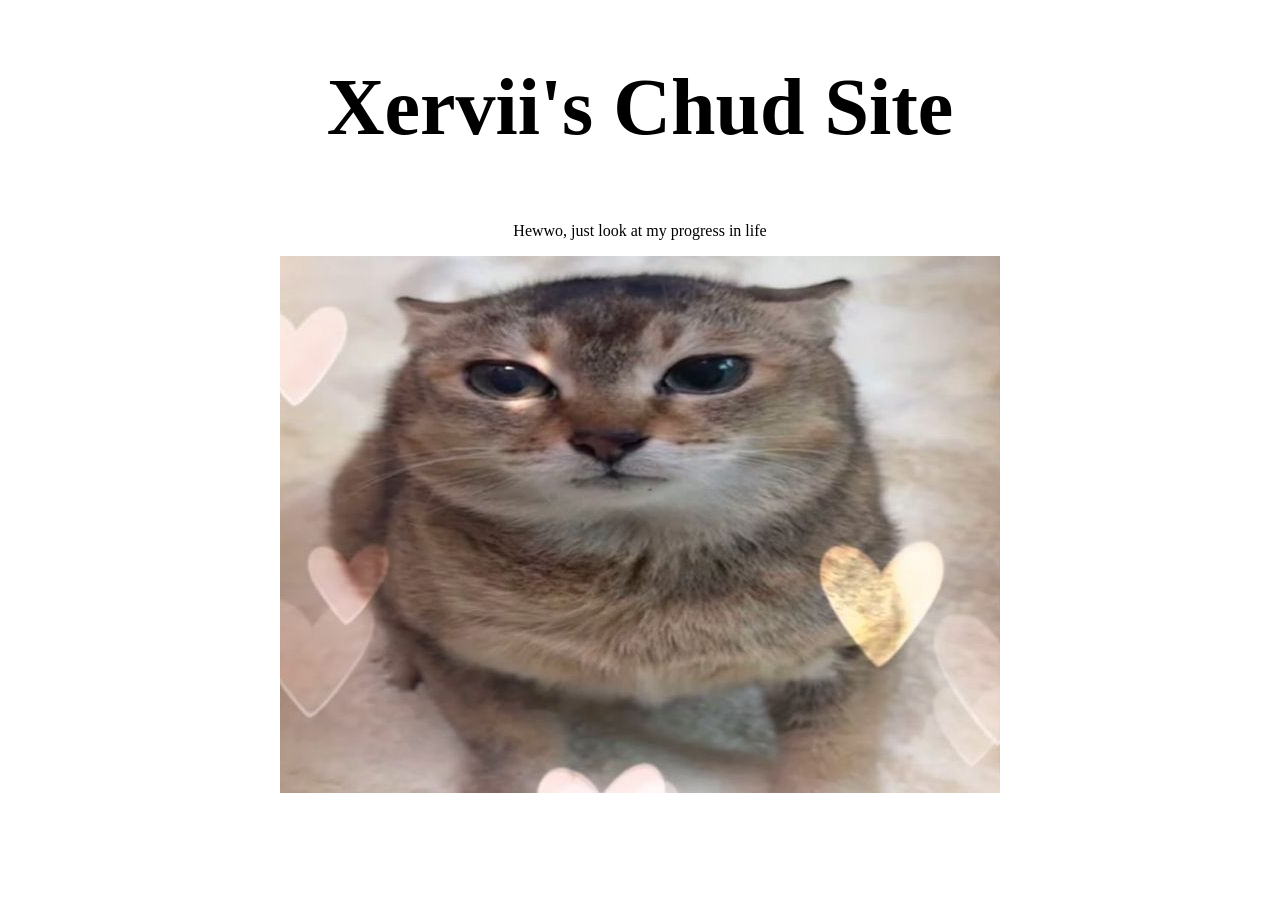
<file: index.html>
<!DOCTYPE html>
<html lang="en">
<head>
  <meta charset="UTF-8">
  <meta name="viewport" content="width=device-width, initial-scale=1.0">
  <link rel="stylesheet" href="css/style.css">
  <title>home - xv</title>
</head>
<body>
  <header class="hero-container">
    <h1 class="main-text">Xervii's Chud Site</h1>
    <p>Hewwo, just look at my progress in life</p>
    <img src="contents/mei-mei.jpg" alt="meimei cat">
  </header>
</body>
</html>
</file>
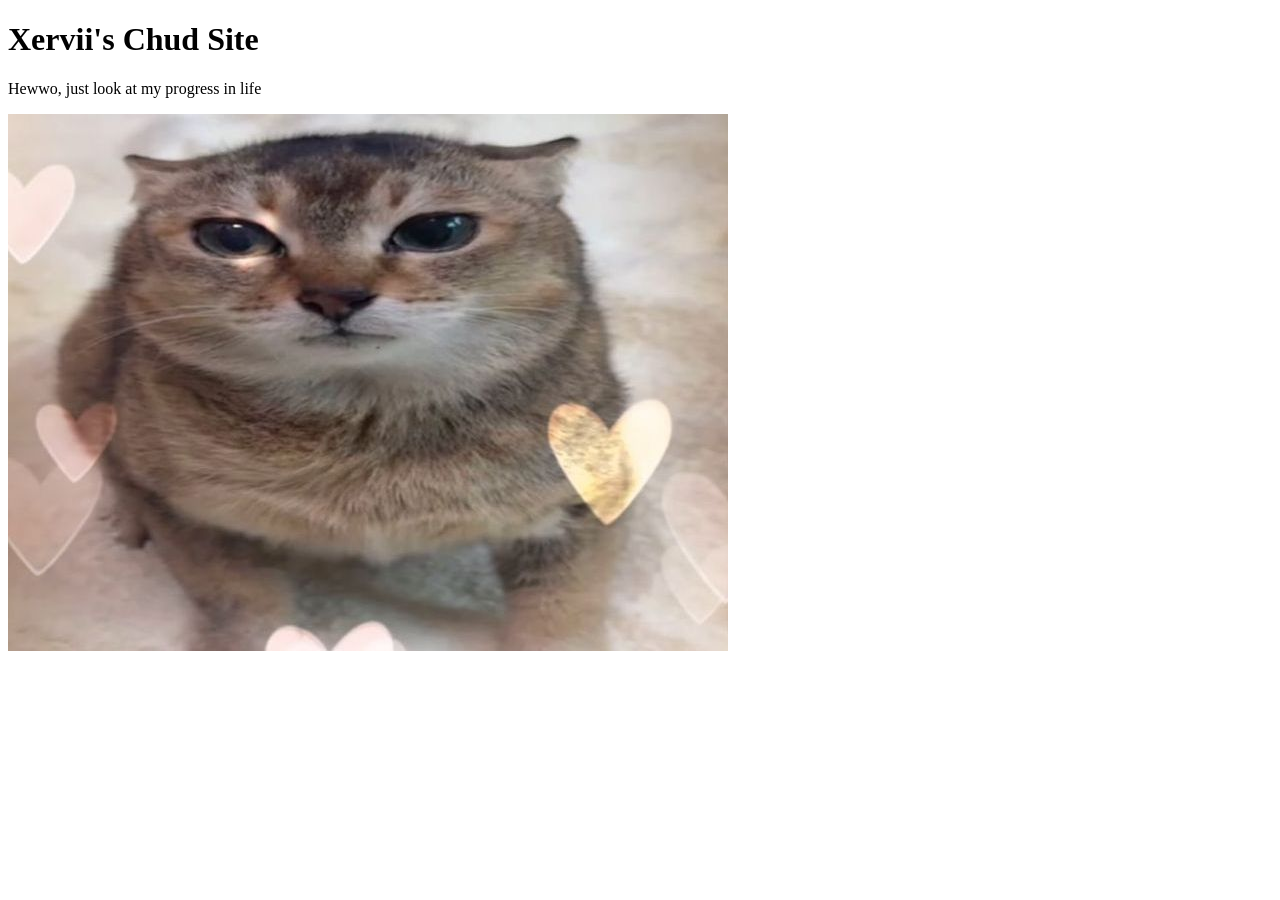
<file: html/index.html>
<!DOCTYPE html>
<html lang="en">
<head>
  <meta charset="UTF-8">
  <meta name="viewport" content="width=device-width, initial-scale=1.0">
  <link rel="stylesheet" href="../css/style.css">
  <title>home - xv</title>
</head>
<body>
  <h1 class="phat-text">Xervii's Chud Site</h1>
  <p>Hewwo, just look at my progress in life</p>
  <img src="../contents/mei-mei.jpg" alt="meimei cat">
</body>
</html>
</file>
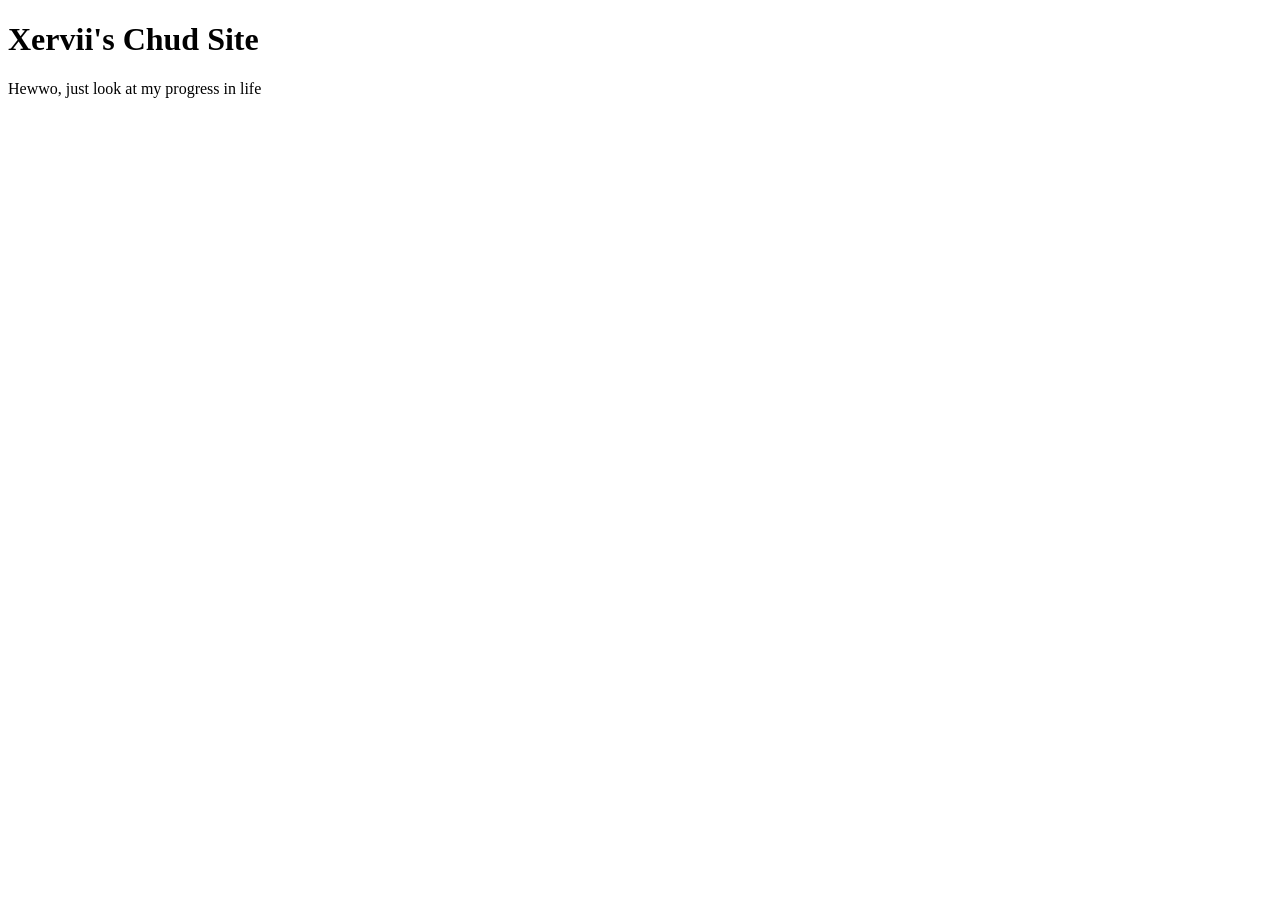
<file: home.html>
<!DOCTYPE html>
<html lang="en">
<head>
  <meta charset="UTF-8">
  <meta name="viewport" content="width=device-width, initial-scale=1.0">
  <title>home - xv</title>
</head>
<body>
  <h1>Xervii's Chud Site</h1>
  <p>Hewwo, just look at my progress in life</p>
</body>
</html>
</file>
<file: css/style.css>
.hero-container {
  display: flex;
  flex-direction: column;
  justify-content: center;
  align-items: center;
}

.main-text{
  font-size: 5rem;
  text-align: center;
}
</file>
